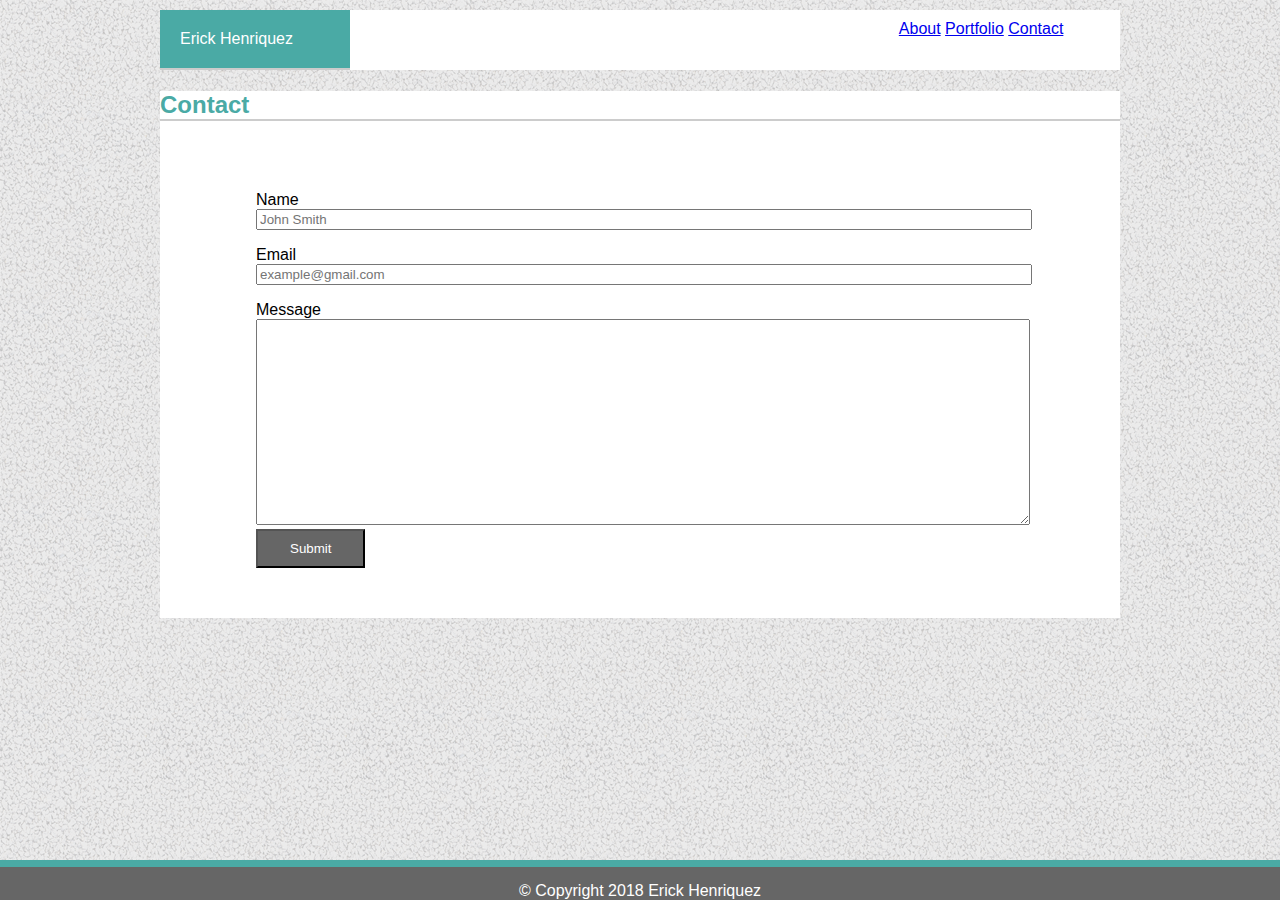
<file: contact.html>
<!DOCTYPE html>
<html lang="en">
<head>
	<meta charset="UTF-8">
	<title>Erick Henriquez</title>
  <link rel="stylesheet" href="assets/style.css">
</head>
<body>
     <header>
        <div class="container">
        <nav class="nav">

            <a href="index.html">About</a>
            <a href="portfolio.html">Portfolio</a>
            <a href="contact.html">Contact</a>
             </nav>
   
          <div class="name">
            <section class="logo">Erick Henriquez</section>
          </div>
              
              
    </div><!--End of container-->
      </header>
        
<body>
    
        <div class="container">
            <h1 class="page-title"></h1>
              <h2>Contact</h2>
            
                <section action="action_page.php" class="form">

                    
              
                  <label for="name">Name</label>
                  <input type="text" id="name" name="name" placeholder="John Smith">
              
                  <p></p><label for="email">Email</label> 
                  <input type="text" id="Email" name="Email" placeholder="example@gmail.com">
       
                 <p></p>   
        
                  <label for="message">Message</label>
                  <textarea id="message" name="message" style="height:200px"></textarea>
              
                  <input class=button type="submit" value="Submit">
              
                </section>
          </div>
             <footer>&copy; Copyright 2018 Erick Henriquez</footer>
    
</body>
</html>
</file>
<file: assets/style.css>
body {
    font-family: 'Arial', 'Helvetica Neue', Helvetica, sans-serif;
   background-image: url("imagess/gravel.png");
   margin: 10px;
   
}

nav {
    float: right;
    padding: 10px;
    width: 22%;
    color: #4aaaa5;
    position: relative;

}
.logo {
    background-color: #4aaaa5;
    width: 150px;
    color: white;
    padding: 20px; 
    border-bottom: 2px solid #cccccc;
   }
h2 {
    color: #4aaaa5;
    border-bottom: 2px solid #cccccc;

   }

.container {
    background-color: white;
    width: 960px;
    margin: auto;
    
       
   }

.page-title {
    width: 100%;
}


#bio-image {
    float: left;
    height: 175px;
    width: 150px;
    padding: 20px;
}

.form {
    width: 80%;
    background-color: white;
    padding: 50px;
    margin: auto;
   
  
    
}
#name {
    display: block;
    width: 100%;
    
}
#Email {
    width: 100%;
}
#message {
    width: 100%;
   
}

.button {
    background-color: #666666;
    color: white;
    padding: 10px 32px;


}

.portfolio-item {
	display: inline-block;
	position: relative;
	width: 270px;
    height: 200px;
    margin-left: 50px;
	
}
.item-name {
    background-color: #666666;
    color: white;
    position: relative;
    font-size: 20px;
    text-align: center;
    bottom: 60px;
    width: 100%;
    
}

footer {

    position: fixed;
    left: 0;
    bottom: 0;
    text-align: center;
    width: 100%;
    clear: both;
    background-color: #666666;
    padding-top: 15px;
    color: white;
    border-top: 7px solid #4aaaa5;
}
@media screen and (max-width: 980px) {
    .container {
        width: 100%;
    }
    .portfolio-item {
        width: 70%;
    }
    .form {
        width: 70%;
    }
    .item-name {
        width: 100%;
    }

}

@media screen and (max-width: 959px) {

}
.item-name {
    width: 100%;
}

@media screen and (max-width: 768px) {

    nav {
        
    }
    .item-name {
        width: 100%;
    }

}
@media screen and (max-width: 640px) {
    nav {
        float: right;
       
    }
    .portfolio-item {
        width: 78%;
    }
}
</file>
